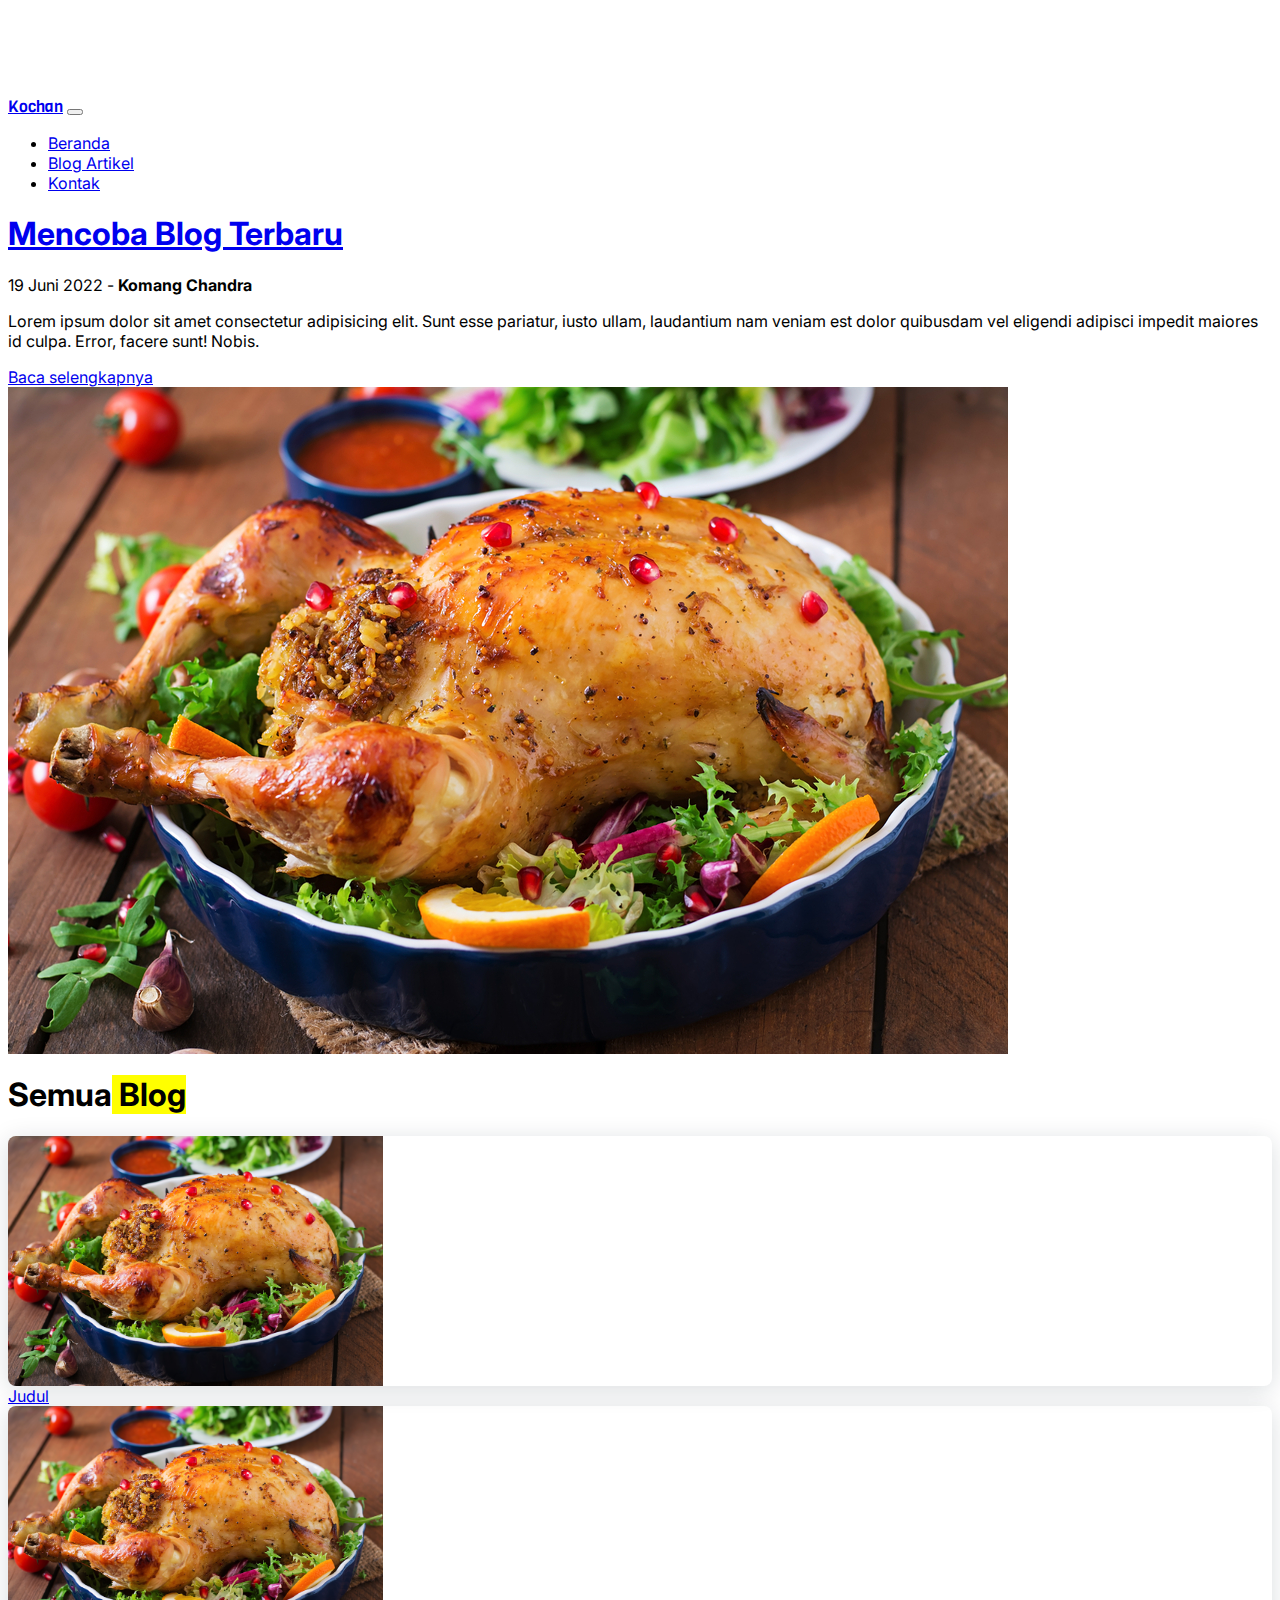
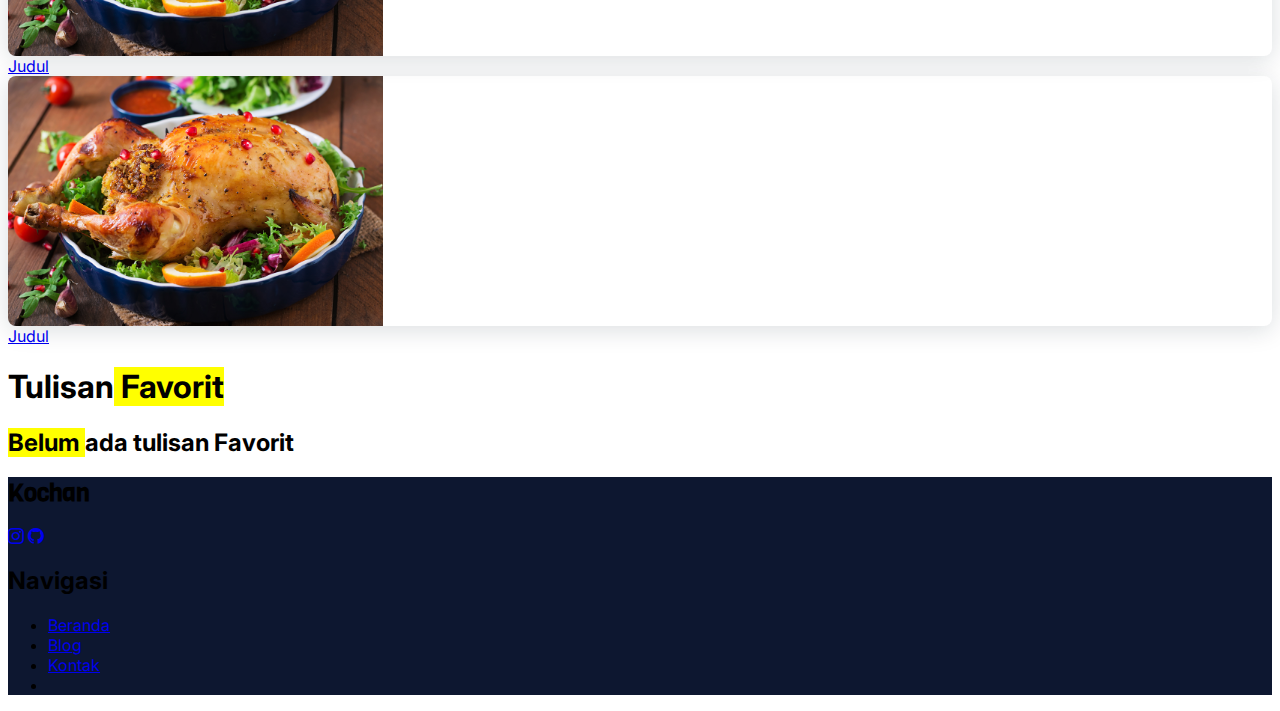
<file: blog/index.html>
<!DOCTYPE html>
<html lang="en">
  <head>
    <meta charset="utf-8" />
    <meta name="viewport" content="width=device-width, initial-scale=1" />
    <title>Blog • Komang Chandra</title>
    <link href="https://cdn.jsdelivr.net/npm/bootstrap@5.2.0-beta1/dist/css/bootstrap.min.css" rel="stylesheet" integrity="sha384-0evHe/X+R7YkIZDRvuzKMRqM+OrBnVFBL6DOitfPri4tjfHxaWutUpFmBp4vmVor" crossorigin="anonymous" />

    <!-- My CSS -->
    <link rel="stylesheet" href="/asset/css/style.css" />

    <!-- Google Font -->
    <link href="https://fonts.googleapis.com/css2?family=Viga&display=swap" rel="stylesheet" />
    <link rel="preconnect" href="https://fonts.googleapis.com" />
    <link rel="preconnect" href="https://fonts.gstatic.com" crossorigin />
    <link href="https://fonts.googleapis.com/css2?family=Inter:wght@400;600;700;800&display=swap" rel="stylesheet" />

    <!-- Bootstrap icon -->
    <link rel="stylesheet" href="https://cdn.jsdelivr.net/npm/bootstrap-icons@1.8.3/font/bootstrap-icons.css" />
  </head>
  <body>
    <!-- Navbar -->
    <nav class="navbar navbar-expand-lg navbar-light bg-light shadow-sm fixed-top">
      <div class="container">
        <a class="navbar-brand nama" href="/">Kochan</a>
        <button class="navbar-toggler" type="button" data-bs-toggle="collapse" data-bs-target="#navbarNav" aria-controls="navbarNav" aria-expanded="false" aria-label="Toggle navigation">
          <span class="navbar-toggler-icon"></span>
        </button>
        <div class="collapse navbar-collapse" id="navbarNav">
          <ul class="navbar-nav ms-auto font-semibold">
            <li class="nav-item ms-3">
              <a class="nav-link" aria-current="page" href="/">Beranda</a>
            </li>
            <li class="nav-item ms-3">
              <a class="nav-link active" href="/blog">B<span class="border-bottom border-primary border-3">log Artike</span>l</a>
            </li>
            <li class="nav-item ms-3">
              <a class="nav-link" href="/kontak">Kontak</a>
            </li>
          </ul>
        </div>
      </div>
    </nav>
    <!-- Akhir Navar -->

    <!-- Blog Terbaru -->
    <div class="container mb-5">
      <div class="row d-flex align-items-center">
        <div class="col-md">
          <h1 class="font-bold display-3 fw-bold">
            <a href="/blog/blog-tes-pertama/" class="font-primary text-decoration-none">Mencoba Blog Terbaru</a>
          </h1>
          <p class="font-bold">19 Juni 2022 - <strong>Komang Chandra</strong></p>
          <p class="font-bold">
            Lorem ipsum dolor sit amet consectetur adipisicing elit. Sunt esse pariatur, iusto ullam, laudantium nam veniam est dolor quibusdam vel eligendi adipisci impedit maiores id culpa. Error, facere sunt! Nobis.
          </p>
          <a class="btn btn-primary btn font-bold rounded-pill mb-3" href="/blog/blog-tes-pertama/" role="button">Baca selengkapnya</a>
        </div>
        <div class="col-md">
          <img src="blog-tes-pertama/img/ayam.jpg" alt="Profil" class="img-blog mb-5" />
        </div>
      </div>
    </div>
    <!-- Akhir Blog Terbaru -->

    <!-- Blogs -->
    <div class="container mt-5">
      <h1 class="text-center font-bold fw-bold mb-5">Semua<mark class="bg-primary text-white"> Blog </mark></h1>
      <div class="row d-flex justify-content-center text-center">
        <div class="col-lg-4 mb-3">
          <a href="/blog/blog-tes-pertama/" class="img__card">
            <img src="/blog/blog-tes-pertama/img/ayam.jpg" alt="Galeri 1" />
          </a>
          <a href="/blog/blog-tes-pertama/" class="font-bold text-decoration-none text-muted fw-bold fs-4">Judul</a>
        </div>
        <div class="col-lg-4 mb-3">
          <a href="/blog/blog-tes-pertama/" class="img__card">
            <img src="/blog/blog-tes-pertama/img/ayam.jpg" alt="Galeri 1" />
          </a>
          <a href="/blog/blog-tes-pertama/" class="font-bold text-decoration-none text-muted fw-bold fs-4">Judul</a>
        </div>
        <div class="col-lg-4 mb-3">
          <a href="/blog/blog-tes-pertama/" class="img__card">
            <img src="/blog/blog-tes-pertama/img/ayam.jpg" alt="Galeri 1" />
          </a>
          <a href="/blog/blog-tes-pertama/" class="font-bold text-decoration-none text-muted fw-bold fs-4">Judul</a>
        </div>
      </div>
    </div>
    <!-- Akhir Blogs -->

    <!-- Galery -->
    <div class="container">
      <h1 class="text-center font-bold fw-bold my-5">Tulisan<mark class="bg-primary text-white"> Favorit </mark></h1>
      <div class="row justify-content-center">
        <div class="col-lg-4 mb-5">
          <h2 class="font-bold fw-bold text-center"><mark class="bg-primary text-white"> Belum </mark> ada tulisan Favorit</h2>
        </div>
      </div>
    </div>

    <!-- Footer -->
    <div class="container-fluid footer py-2 text-white">
      <div class="container mt-5">
        <footer>
          <div class="row mb-3">
            <div class="col-sm mb-5">
              <h2 class="nama">Kochan</h2>
              <a href="https://www.instagram.com/komang_chandraa/" class="bi bi-instagram mx-3 bg-white py-1 px-2 text-muted rounded-circle"></a>
              <a href="https://github.com/komangchandra" class="bi bi-github bg-white py-1 px-2 text-muted rounded-circle"></a>
            </div>
            <div class="col-sm font-bold">
              <h2 class="fw-bold">Navigasi</h2>
              <ul>
                <li class="list-group-item">
                  <a href="/" class="text-decoration-none text-white">Beranda</a>
                </li>
                <li class="list-group-item">
                  <a href="/blog" class="text-decoration-none text-white">Blog</a>
                </li>
                <li class="list-group-item">
                  <a href="/kontak" class="text-decoration-none text-white">Kontak</a>
                </li>
                <li class="list-group-item"></li>
              </ul>
            </div>
          </div>
        </footer>
      </div>
    </div>
    <!-- Akhir Footer -->

    <script src="https://cdn.jsdelivr.net/npm/bootstrap@5.2.0-beta1/dist/js/bootstrap.bundle.min.js" integrity="sha384-pprn3073KE6tl6bjs2QrFaJGz5/SUsLqktiwsUTF55Jfv3qYSDhgCecCxMW52nD2" crossorigin="anonymous"></script>
  </body>
</html>
</file>
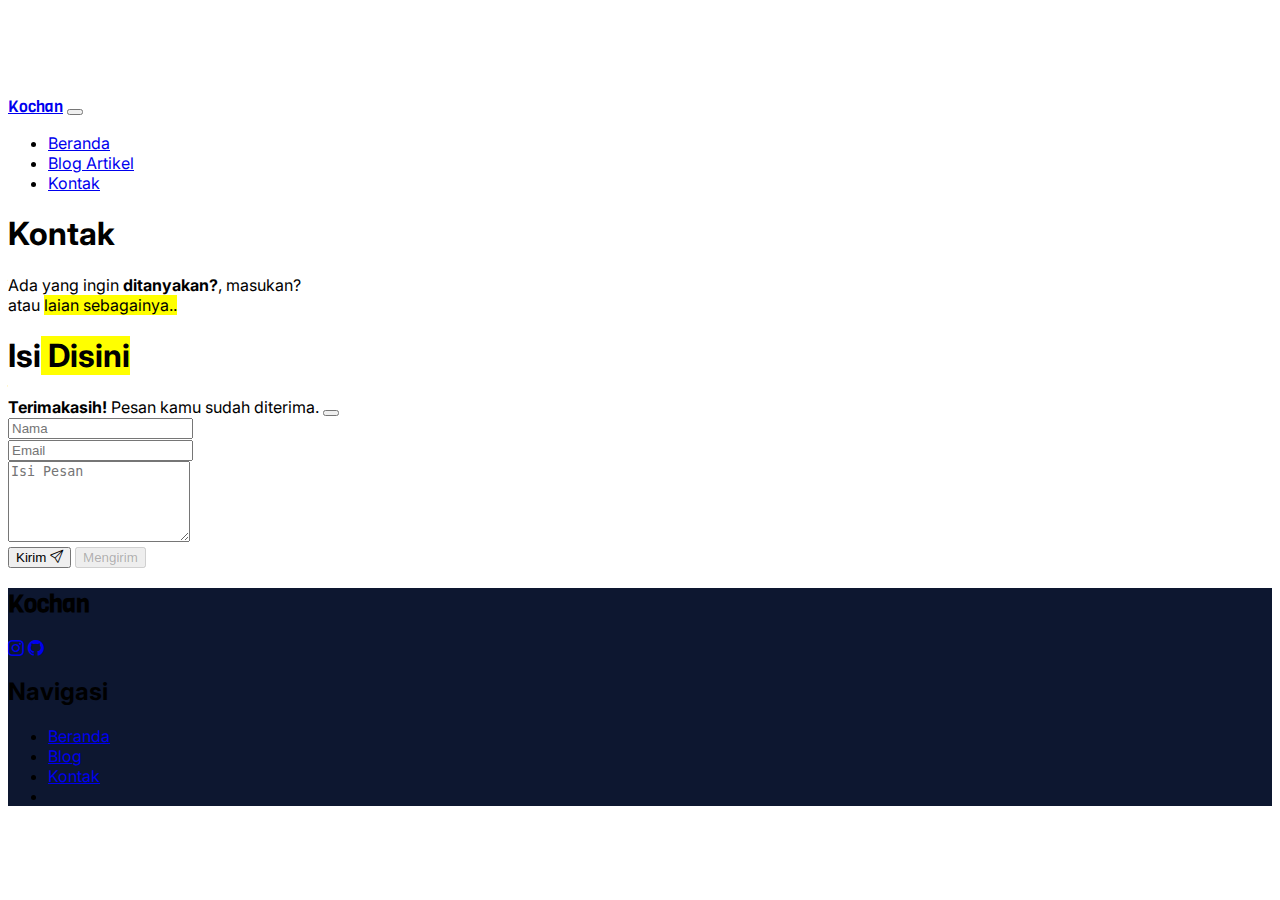
<file: kontak/index.html>
<!DOCTYPE html>
<html lang="en">
  <head>
    <meta charset="utf-8" />
    <meta name="viewport" content="width=device-width, initial-scale=1" />
    <title>Kontak • Komang Chandra</title>
    <link href="https://cdn.jsdelivr.net/npm/bootstrap@5.2.0-beta1/dist/css/bootstrap.min.css" rel="stylesheet" integrity="sha384-0evHe/X+R7YkIZDRvuzKMRqM+OrBnVFBL6DOitfPri4tjfHxaWutUpFmBp4vmVor" crossorigin="anonymous" />

    <!-- My CSS -->
    <link rel="stylesheet" href="/asset/css/style.css" />

    <!-- Google Font -->
    <link href="https://fonts.googleapis.com/css2?family=Viga&display=swap" rel="stylesheet" />
    <link rel="preconnect" href="https://fonts.googleapis.com" />
    <link rel="preconnect" href="https://fonts.gstatic.com" crossorigin />
    <link href="https://fonts.googleapis.com/css2?family=Inter:wght@400;600;700;800&display=swap" rel="stylesheet" />

    <!-- Bootstrap icon -->
    <link rel="stylesheet" href="https://cdn.jsdelivr.net/npm/bootstrap-icons@1.8.3/font/bootstrap-icons.css" />
  </head>
  <body>
    <!-- Navbar -->
    <nav class="navbar navbar-expand-lg navbar-light bg-light shadow-sm fixed-top">
      <div class="container">
        <a class="navbar-brand nama" href="/">Kochan</a>
        <button class="navbar-toggler" type="button" data-bs-toggle="collapse" data-bs-target="#navbarNav" aria-controls="navbarNav" aria-expanded="false" aria-label="Toggle navigation">
          <span class="navbar-toggler-icon"></span>
        </button>
        <div class="collapse navbar-collapse" id="navbarNav">
          <ul class="navbar-nav ms-auto font-semibold">
            <li class="nav-item ms-3">
              <a class="nav-link" aria-current="page" href="/">Beranda</a>
            </li>
            <li class="nav-item ms-3">
              <a class="nav-link" href="/blog">Blog Artikel</a>
            </li>
            <li class="nav-item ms-3">
              <a class="nav-link active" href="/kontak">K<span class="border-bottom border-primary border-3">onta</span>k</a>
            </li>
          </ul>
        </div>
      </div>
    </nav>
    <!-- Akhir Navar -->

    <!-- Main Kontak -->
    <div class="container mb-5">
      <div class="row">
        <div class="col-md-8 pt-5">
          <h1 class="font-bold display-3 fw-bold">Kontak</h1>
          <p class="font-bold">
            Ada yang ingin <strong>ditanyakan?</strong>, masukan? <br />
            atau <mark class="bg-primary text-white">laian sebagainya.. </mark>
          </p>
        </div>
      </div>
    </div>
    <!-- Akhir Main Kontak -->

    <!-- Conten About -->
    <div class="container mt-5">
      <h1 class="text-center font-bold fw-bold mb-5">Isi<mark class="bg-primary text-white"> Disini </mark></h1>
      <div class="row justify-content-center mb-5">
        <div class="col-lg-8 font-bold">
          <div class="alert alert-success alert-dismissible fade show d-none my-alert" role="alert">
            <strong>Terimakasih!</strong> Pesan kamu sudah diterima.
            <button type="button" class="btn-close" data-bs-dismiss="alert" aria-label="Close"></button>
          </div>
          <form name="contact-form-profil">
            <div class="row">
              <div class="col-md mb-3">
                <input type="text" class="form-control form-control-lg text-muted fw-bold" id="name" aria-describedby="name" name="nama" placeholder="Nama" required />
              </div>
              <div class="col-md mb-3">
                <input type="email" class="form-control form-control-lg text-muted fw-bold" id="email" aria-describedby="email" name="email" placeholder="Email" required />
              </div>
            </div>
            <div class="mb-3">
              <textarea class="form-control form-control-lg text-muted fw-bold" id="pesan" name="pesan" rows="5" placeholder="Isi Pesan" required></textarea>
            </div>
            <button type="submit" class="btn btn-lg btn-primary btn-kirim rounded-4">Kirim <i class="bi bi-send"></i></button>
            <button class="btn btn-lg btn-primary btn-loading d-none" type="button" disabled>
              <span class="spinner-border spinner-border-sm" role="status" aria-hidden="true"></span>
              Mengirim
            </button>
          </form>
        </div>
      </div>
    </div>
    <!-- Akhir Conten About -->

    <!-- Footer -->
    <div class="container-fluid footer py-2 text-white">
      <div class="container mt-5">
        <footer>
          <div class="row mb-3">
            <div class="col-sm mb-5">
              <h2 class="nama">Kochan</h2>
              <a href="https://www.instagram.com/komang_chandraa/" class="bi bi-instagram mx-3 bg-white py-1 px-2 text-muted rounded-circle"></a>
              <a href="https://github.com/komangchandra" class="bi bi-github bg-white py-1 px-2 text-muted rounded-circle"></a>
            </div>
            <div class="col-sm font-bold">
              <h2 class="fw-bold">Navigasi</h2>
              <ul>
                <li class="list-group-item">
                  <a href="/" class="text-decoration-none text-white">Beranda</a>
                </li>
                <li class="list-group-item">
                  <a href="/blog" class="text-decoration-none text-white">Blog</a>
                </li>
                <li class="list-group-item">
                  <a href="/kontak" class="text-decoration-none text-white">Kontak</a>
                </li>
                <li class="list-group-item"></li>
              </ul>
            </div>
          </div>
        </footer>
      </div>
    </div>
    <!-- Akhir Footer -->

    <script src="https://cdn.jsdelivr.net/npm/bootstrap@5.2.0-beta1/dist/js/bootstrap.bundle.min.js" integrity="sha384-pprn3073KE6tl6bjs2QrFaJGz5/SUsLqktiwsUTF55Jfv3qYSDhgCecCxMW52nD2" crossorigin="anonymous"></script>

    <!-- Form Script -->
    <script>
      const scriptURL = "https://script.google.com/macros/s/AKfycbySuJiLtL1IC0MQyYmZB_ta5CShlDwSAIqfoKSOizsE2JRF4qnzanvfbH4dOotGy6A/exec";
      const form = document.forms["contact-form-profil"];
      const btnKirim = document.querySelector(".btn-kirim");
      const btnLoading = document.querySelector(".btn-loading");
      const myAlert = document.querySelector(".my-alert");

      form.addEventListener("submit", (e) => {
        e.preventDefault();
        //ketika tombol submit di klik
        //tampilkan btn loading, hilangkan btn-simpan
        btnLoading.classList.toggle("d-none");
        btnKirim.classList.toggle("d-none");
        fetch(scriptURL, { method: "POST", body: new FormData(form) })
          .then((response) => {
            //tampilkan btn simpan, hilangkan btn loading
            btnLoading.classList.toggle("d-none");
            btnKirim.classList.toggle("d-none");
            //tampilkan alert
            myAlert.classList.toggle("d-none");
            //reset formnya
            form.reset();
            console.log("Success!", response);
          })
          .catch((error) => console.error("Error!", error.message));
      });
    </script>
  </body>
</html>
</file>
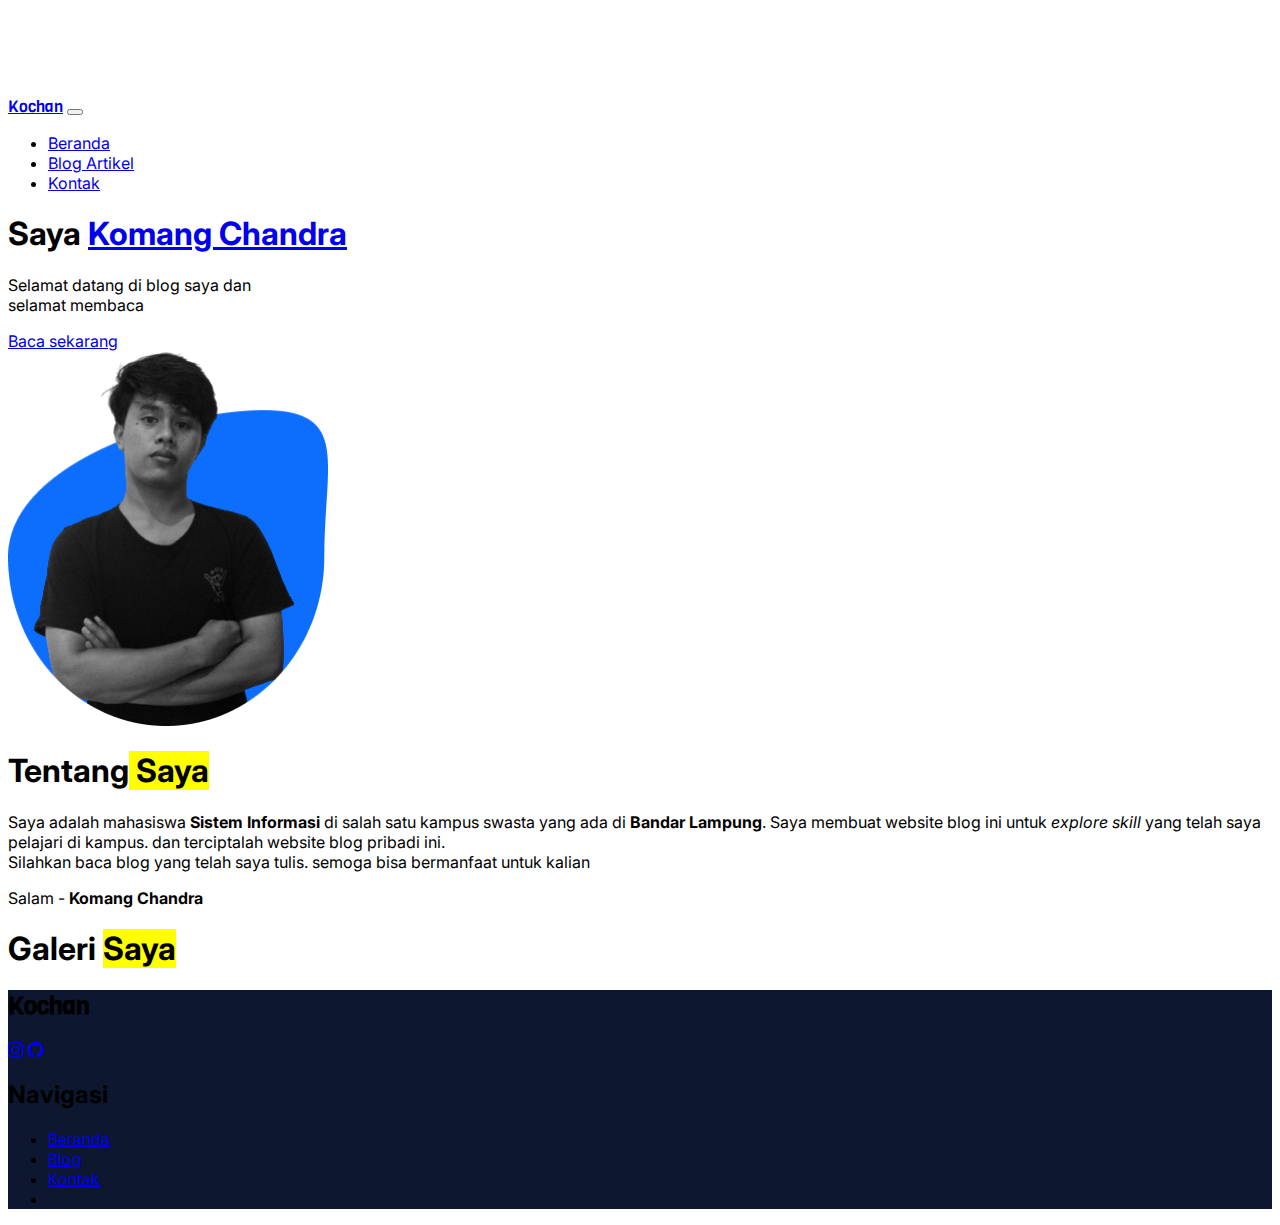
<file: blog/blog-tes-pertama/index.html>
<!DOCTYPE html>
<html lang="en">
  <head>
    <meta charset="utf-8" />
    <meta name="viewport" content="width=device-width, initial-scale=1" />
    <title>Komang Chandra</title>
    <link href="https://cdn.jsdelivr.net/npm/bootstrap@5.2.0-beta1/dist/css/bootstrap.min.css" rel="stylesheet" integrity="sha384-0evHe/X+R7YkIZDRvuzKMRqM+OrBnVFBL6DOitfPri4tjfHxaWutUpFmBp4vmVor" crossorigin="anonymous" />

    <!-- My CSS -->
    <link rel="stylesheet" href="/asset/css/style.css" />

    <!-- Google Font -->
    <link href="https://fonts.googleapis.com/css2?family=Viga&display=swap" rel="stylesheet" />
    <link rel="preconnect" href="https://fonts.googleapis.com" />
    <link rel="preconnect" href="https://fonts.gstatic.com" crossorigin />
    <link href="https://fonts.googleapis.com/css2?family=Inter:wght@400;600;700;800&display=swap" rel="stylesheet" />

    <!-- Bootstrap icon -->
    <link rel="stylesheet" href="https://cdn.jsdelivr.net/npm/bootstrap-icons@1.8.3/font/bootstrap-icons.css" />
  </head>
  <body>
    <!-- Navbar -->
    <nav class="navbar navbar-expand-lg navbar-light bg-light shadow-sm fixed-top">
      <div class="container">
        <a class="navbar-brand nama" href="/">Kochan</a>
        <button class="navbar-toggler" type="button" data-bs-toggle="collapse" data-bs-target="#navbarNav" aria-controls="navbarNav" aria-expanded="false" aria-label="Toggle navigation">
          <span class="navbar-toggler-icon"></span>
        </button>
        <div class="collapse navbar-collapse" id="navbarNav">
          <ul class="navbar-nav ms-auto font-semibold">
            <li class="nav-item ms-3">
              <a class="nav-link" aria-current="page" href="/">Beranda</a>
            </li>
            <li class="nav-item ms-3">
              <a class="nav-link active" href="/blog">B<span class="border-bottom border-primary border-3">log Artike</span>l</a>
            </li>
            <li class="nav-item ms-3">
              <a class="nav-link" href="/kontak">Kontak</a>
            </li>
          </ul>
        </div>
      </div>
    </nav>
    <!-- Akhir Navar -->

    <!-- Main Hero -->
    <div class="container mb-5">
      <div class="row">
        <div class="col-md">
          <h1 class="font-bold display-3 fw-bold">
            Saya
            <a href="/" class="font-primary text-decoration-none">Komang Chandra</a>
          </h1>
          <p class="font-bold">
            Selamat datang di blog saya dan <br />
            selamat membaca
          </p>
          <a class="btn btn-primary btn-lg font-bold rounded-pill mb-3" href="/blog" role="button">Baca sekarang</a>
        </div>
        <div class="col-md">
          <img src="/asset/img/profil.png" alt="Profil" width="320px" class="mb-5" />
        </div>
      </div>
    </div>
    <!-- Akhir Main Hero -->

    <!-- Conten About -->
    <div class="container mt-5">
      <h1 class="text-center font-bold fw-bold mb-5">Tentang<mark class="bg-primary text-white"> Saya </mark></h1>
      <div class="row justify-content-center mb-5">
        <div class="col-8">
          <p class="font-bold text-center">
            Saya adalah mahasiswa <strong>Sistem Informasi</strong> di salah satu kampus swasta yang ada di <strong>Bandar Lampung</strong>. Saya membuat website blog ini untuk <em>explore skill</em> yang telah saya pelajari di kampus. dan
            terciptalah website blog pribadi ini.
            <br />
            Silahkan baca blog yang telah saya tulis. semoga bisa bermanfaat untuk kalian
          </p>
          <p class="font-bold text-center">Salam - <strong>Komang Chandra</strong></p>
        </div>
      </div>
    </div>
    <!-- Akhir Conten About -->

    <!-- Galery -->
    <div class="container">
      <h1 class="text-center font-bold fw-bold mb-5">Galeri <mark class="bg-primary text-white">Saya </mark></h1>
      <div class="row">
        <div class="col-md"></div>
      </div>
    </div>

    <!-- Footer -->
    <div class="container-fluid footer py-2 text-white">
      <div class="container mt-5">
        <footer>
          <div class="row mb-3">
            <div class="col-sm">
              <h2 class="nama">Kochan</h2>
              <a href="https://www.instagram.com/komang_chandraa/" class="bi bi-instagram mx-3 bg-white py-1 px-2 text-muted rounded-circle"></a>
              <a href="https://github.com/komangchandra" class="bi bi-github bg-white py-1 px-2 text-muted rounded-circle"></a>
            </div>
            <div class="col-sm font-bold">
              <h2 class="fw-bold">Navigasi</h2>
              <ul>
                <li class="list-group-item">
                  <a href="/" class="text-decoration-none text-white">Beranda</a>
                </li>
                <li class="list-group-item">
                  <a href="/blog" class="text-decoration-none text-white">Blog</a>
                </li>
                <li class="list-group-item">
                  <a href="/kontak" class="text-decoration-none text-white">Kontak</a>
                </li>
                <li class="list-group-item"></li>
              </ul>
            </div>
          </div>
        </footer>
      </div>
    </div>
    <!-- Akhir Footer -->

    <script src="https://cdn.jsdelivr.net/npm/bootstrap@5.2.0-beta1/dist/js/bootstrap.bundle.min.js" integrity="sha384-pprn3073KE6tl6bjs2QrFaJGz5/SUsLqktiwsUTF55Jfv3qYSDhgCecCxMW52nD2" crossorigin="anonymous"></script>
  </body>
</html>
</file>
<file: asset/css/style.css>
body {
  /* font-family: "Inter"; */
  margin-top: 6rem;
}

.font-regular {
  font-family: "Inter", sans-serif;
  font-wight: 400;
}

.font-semibold {
  font-family: "Inter", sans-serif;
  font-wight: 600;
}

.font-bold {
  font-family: "Inter", sans-serif;
  font-wight: 700;
}

.nama {
  font-family: "Viga", sans-serif;
}

.footer {
  background-color: #0d1730;
}

.img-blog {
  max-width: 100%;
  height: auto;
  display: block;
}

.img__card {
  max-width: 100%;
  height: 250px;
  display: flex;
  box-shadow: 0px 4px 25px rgba(14, 36, 49, 0.15);
  border-radius: 0.5rem;
  overflow: hidden;
  transition: 0.4s;
}

.img__card:hover {
  transform: scale(1.02);
}
</file>
